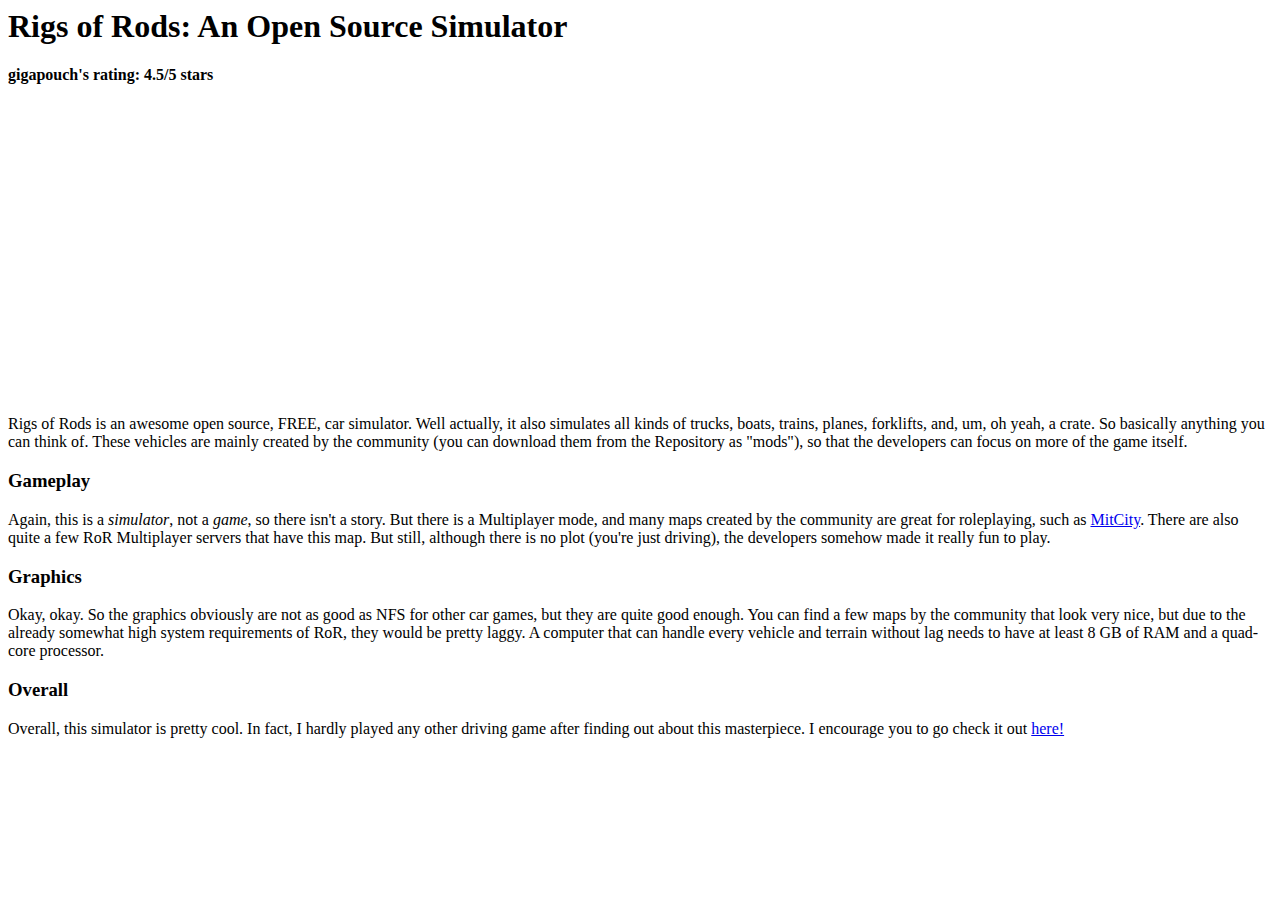
<file: Blog/62015/index.html>
<html><body>
<h1>Rigs of Rods: An Open Source Simulator</h1>
<b>gigapouch's rating: 4.5/5 stars</b>
<div id="14332563564988" class="wE"><script src="http://widget-engine.com/w:0:003:14332563564988:3:000:40" type="text/javascript"></script><a href="<span>Rate now!</span>" class="wE" title="Your rating"></a></div>
<iframe width="560" height="315" src="https://www.youtube.com/embed/bRbQ4OaljWs" frameborder="0" allowfullscreen></iframe>
<p>Rigs of Rods is an awesome open source, FREE, car simulator. Well actually, it also simulates all kinds of trucks, boats, trains, planes, forklifts, and, um, oh yeah, a crate. So basically anything you can think of. These vehicles are mainly created by the community (you can download them from the Repository as "mods"), so that the developers can focus on more of the game itself.</p>
<h3>Gameplay</h3>
<p>Again, this is a <i>simulator</i>, not a <i>game</i>, so there isn't a story. But there is a Multiplayer mode, and many maps created by the community are great for roleplaying, such as <a href = "http://www.rigsofrods.com/repository/view/4904">MitCity</a>. There are also quite a few RoR Multiplayer servers that have this map. But still, although there is no plot (you're just driving), the developers somehow made it really fun to play.</p>
<h3>Graphics</h3>
<p>Okay, okay. So the graphics obviously are not as good as NFS for other car games, but they are quite good enough. You can find a few maps by the community that look very nice, but due to the already somewhat high system requirements of RoR, they would be pretty laggy. A computer that can handle every vehicle and terrain without lag needs to have at least 8 GB of RAM and a quad-core processor.</p>
<h3>Overall</h3>
<p>Overall, this simulator is pretty cool. In fact, I hardly played any other driving game after finding out about this masterpiece. I encourage you to go check it out <a href = "rigsofrods.com">here!</a></p>
</html>
</body>
</file>
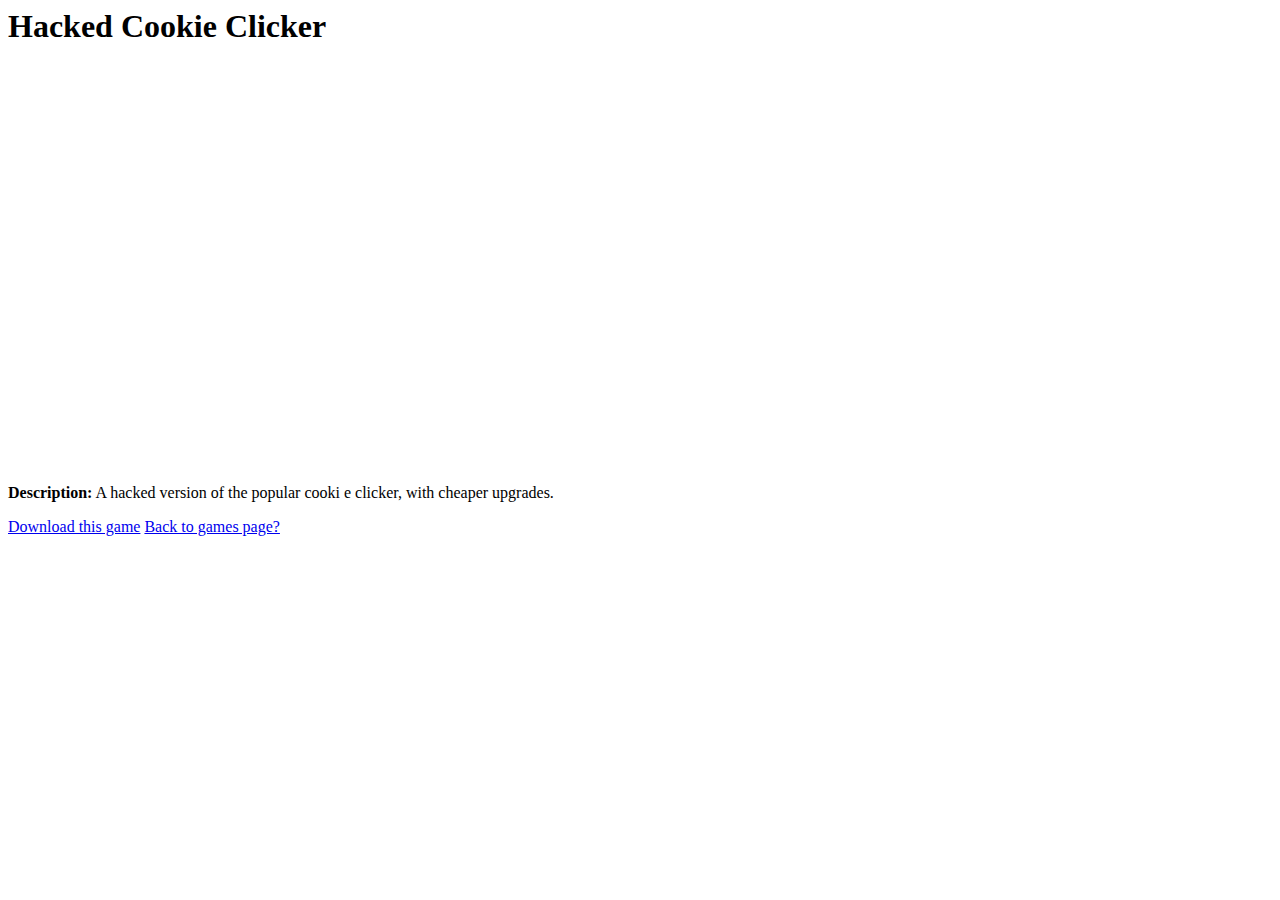
<file: Games/hackedcc.html>
<html><body>
<h1>Hacked Cookie Clicker</h1>
      <iframe allowtransparency="true" width="485" height="402" src="//scratch.mit.edu/projects/embed/45118964/?autostart=false" frameborder="0" allowfullscreen></iframe>
<p><b>Description:</b> A hacked version of the popular cooki
e clicker, with cheaper upgrades.</p>
<a href = "Cookie Clicker HACKED.sb2">Download this game</a>
<a href = "games.html">Back to games page?</a>
</file>
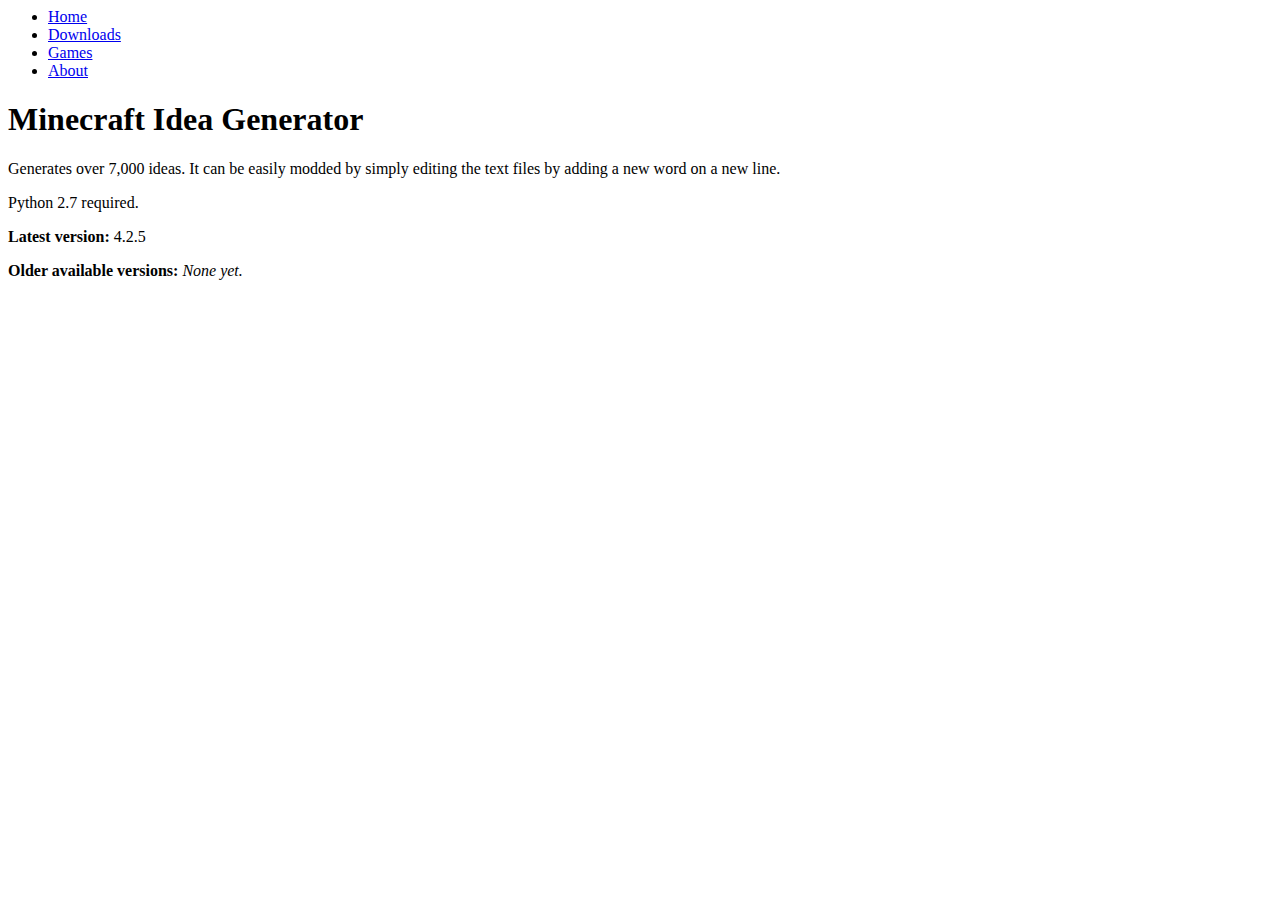
<file: Games/mcig.html>
<html><body>
<ul class="menu">
  <li><a href="index.html" class="active"><span>Home</span></a></li>
  <li><a href="downloads.html"><span>Downloads</span></a></li>
  <li><a href="games.html"><span>Games</span></a></li>
  <li><a href="about.html"><span>About</span></a></li>
</ul>
<h1>Minecraft Idea Generator</h1>
<p>Generates over 7,000 ideas. It can be easily modded by simply editing the text files by adding a new word on a new line.</p>
<p>Python 2.7 required.</p>
<b>Latest version:</b>
4.2.5
<p></p>
<b>Older available versions:</b>
<i>None yet.</i>
</file>
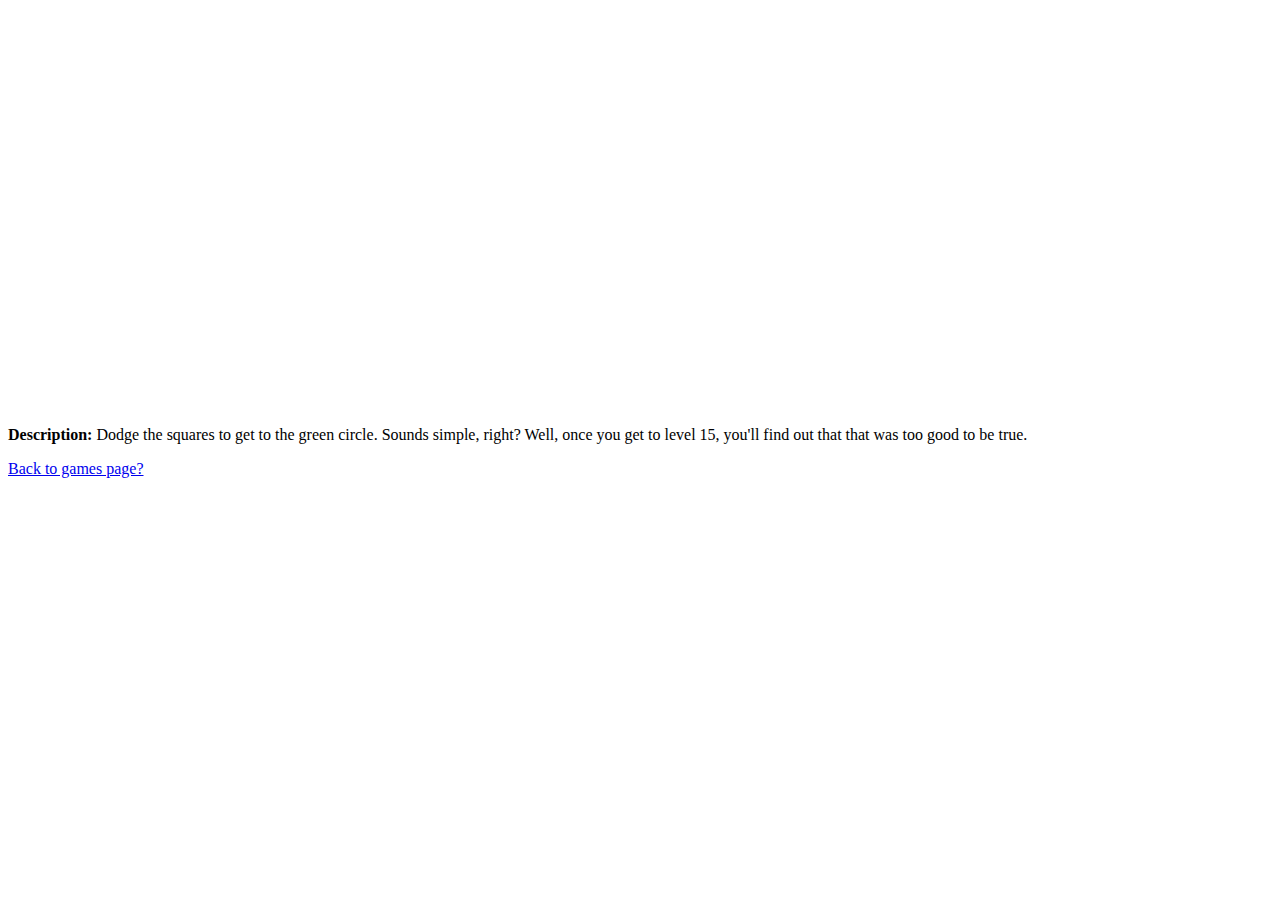
<file: Games/squodge.html>
<html><body>
<title>Squodge</title>
<iframe allowtransparency="true" width="485" height="402" src="//scratch.mit.edu/projects/embed/45784762/?autostart=false" frameborder="0" allowfullscreen></iframe>
<p><b>Description:</b>
Dodge the squares to get to the green circle. Sounds simple, right? Well, once you get to level 15, you'll find out that that was too good to be true.
</p>
<a href = "games.html">Back to games page?</a>
</file>
